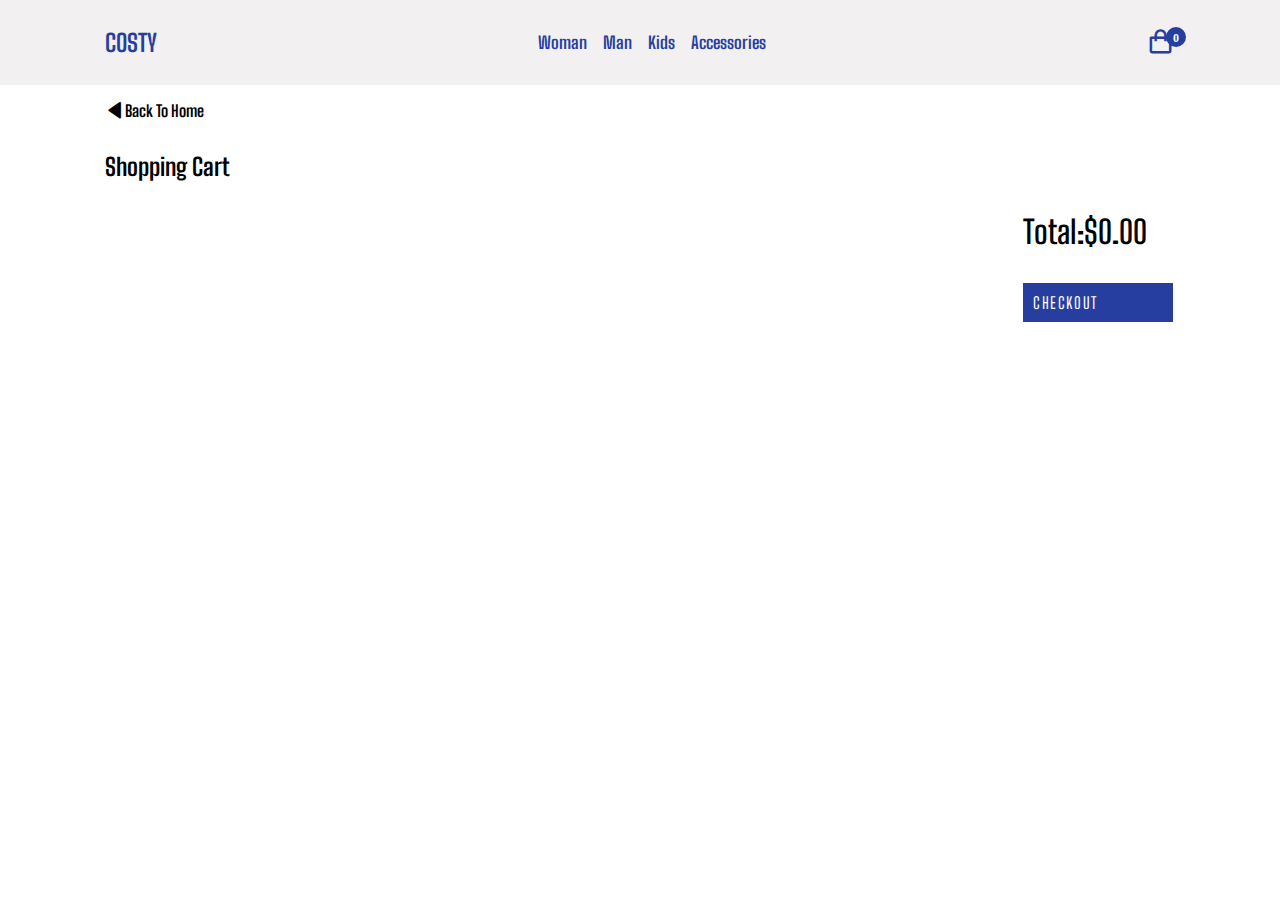
<file: cart.html>
<!DOCTYPE html>
<html lang="en">
  <head>
    <meta charset="UTF-8" />
    <meta name="viewport" content="width=device-width, initial-scale=1.0" />
    <title>Document</title>
    <!-- css -->
    <link rel="stylesheet" href="style.css" />
    <!-- box icons -->
    <link
      href="https://unpkg.com/boxicons@2.1.4/css/boxicons.min.css"
      rel="stylesheet"
    />
  </head>
  <body>
    <!-- header -->
    <header>
      <div class="nav container">
        <!-- menu icon -->
        <i class="bx bx-menu" id="menu-icon"></i>
        <!-- logo -->
        <a href="index.html" class="logo">COSTY</a>
        <!-- navbar -->
        <nav class="navbar">
          <a href="#" class="nav-link">Woman</a>
          <a href="#" class="nav-link">Man</a>
          <a href="#" class="nav-link">Kids</a>
          <a href="#" class="nav-link">Accessories</a>
        </nav>
        <!-- cart icon -->
        <a href="cart.html" id="cart-icon">
          <i class="bx bx-shopping-bag" data-quantity="0"></i>
        </a>
      </div>
    </header>
    <!-- cart -->
    <section class="cart-container container">
      <a href="index.html" class="back-homepage">
        <i class="bx bxs-left-arrow"></i>
        <span>Back To Home</span>
      </a>
      <h2 class="shopping-cart">Shopping Cart</h2>
      <div class="cart-box">
        <div class="card-data">
          <div id="cartItems">
            <div class="cart-item">
              <img
                width="100"
                src="https://pangaia.com/cdn/shop/products/Recycled-Cashmere-Core-Hoodie-Chestnut-Brown-Male-1.jpg?v=1663947464&width=1426"
                alt=""
              />
              <div class="cart-item-info">
                <h2 class="cart-item-title">title</h2>
                <input
                  type="number"
                  min="1"
                  value="1"
                  class="cart-item-quantity"
                />
              </div>
              <h2>price</h2>
              <button class="remove-from-cart">Remove</button>
            </div>
            <div class="cart-item">
              <img
                width="100"
                src="https://pangaia.com/cdn/shop/products/Recycled-Cashmere-Core-Hoodie-Chestnut-Brown-Male-1.jpg?v=1663947464&width=1426"
                alt=""
              />
              <div class="cart-item-info">
                <h2 class="cart-item-title">title</h2>
                <input
                  type="number"
                  min="1"
                  value="1"
                  class="cart-item-quantity"
                />
              </div>
              <h2>price</h2>
              <button class="remove-from-cart">Remove</button>
            </div>
          </div>
        </div>
        <div class="cart-t">
          <div id="cartTotal">123123</div>
          <a href="#" class="checkout-btn">Checkout</a>
        </div>
      </div>
    </section>

    <script src="./js/main.js" type="module"></script>
  </body>
</html>
</file>
<file: style.css>
@import url("https://fonts.googleapis.com/css2?family=Big+Shoulders+Text:wght@100..900&display=swap");

* {
  font-family: "Big Shoulders Text", sans-serif;
  margin: 0;
  padding: 0;
  box-sizing: border-box;
  text-decoration: none;
}
:root {
  --main-color: #273ea1;
  --text-color: #000;
  --bg-color: #fff;
  --container-color: #1e1e2a;
}

.container {
  max-width: 1070px;
  margin: auto;
  width: 100%;
}
header {
  position: fixed;
  top: 0;
  left: 0;
  width: 100%;
  z-index: 100;
  background-color: #f2f0f1;
}
.nav {
  display: flex;
  justify-content: space-between;
  align-items: center;
  padding: 25px 0;
}

#menu-icon {
  display: none;
  color: var(--main-color);
  font-size: 30px;
}
.logo {
  font-size: 24px;
  color: var(--main-color);
  text-transform: uppercase;
  font-weight: 700;
}
.navbar {
  display: flex;
  column-gap: 16px;
  align-items: center;
}
.nav-link {
  font-size: 17px;
  font-weight: 700;
  color: var(--main-color);
}
#cart-icon {
  color: var(--main-color);
  font-size: 29px;
  position: relative;
  cursor: pointer;
}
.bx-shopping-bag {
  font-size: 29px;
  color: var(--main-color);
  position: relative;
}
.bx-shopping-bag::after {
  content: attr(data-quantity);
  position: absolute;
  background-color: var(--main-color);
  width: 20px;
  height: 20px;
  font-size: 12px;
  color: var(--bg-color);
  display: flex;
  justify-content: center;
  align-items: center;
  top: 0;
  right: -11px;
  border-radius: 50%;
  font-weight: 600;
}
.home {
  position: relative;
  background: #f2f0f1;
  min-height: 700px;
}
.home-img {
  width: 100%;
  position: absolute;
  bottom: 0;
  left: 50%;
  transform: translate(-50%);
  display: flex;
  justify-content: center;
}
.home-img img {
  max-width: 700px;
  width: 100%;
}
.home-img::before {
  content: "Coloring Style";
  font-size: 144px;
  font-weight: 900;
  position: absolute;
  text-align: center;
  color: var(--main-color);
  top: -28px;
  text-transform: uppercase;
  z-index: -1;
}
.product-container {
  display: grid;
  grid-template-columns: repeat(4, 1fr);
  gap: 16px;
  margin-top: 32px;
}

.product-info {
  display: flex;
  flex-direction: column;
}
.product-img {
  width: 100%;
  height: 350px;
  object-fit: cover;
}
.product-title {
  font-size: 20px;
  font-weight: 600;
  margin: 12px 0 8px;
}
.product-price {
  font-size: 22px;
  font-weight: 700;
  color: var(--main-color);
}
.add-to-cart {
  background-color: var(--main-color);
  color: var(--bg-color);
  font-weight: 600;
  padding: 10px;
  margin-top: 50px;
  cursor: pointer;
  text-align: center;
}
.heading {
  font-size: 64px;
  text-align: center;
  font-weight: 900;
  margin-top: 40px;
}
/* footer */
.footer {
  background-color: var(--main-color);
  padding: 40px 0;
  margin-top: 15px;
}
.footer-c {
  display: grid;
  grid-template-columns: 60% 20% 20%;
  gap: 16px;
}
.footer-box {
  display: flex;
  flex-direction: column;
  gap: 10px;
}
.footer-box h2 {
  font-size: 128px;
  color: var(--bg-color);
  text-transform: uppercase;
}
.footer-box h3 {
  margin-top: 10px;
}
.social {
  display: flex;
  align-items: center;
  column-gap: 16px;
}
.social .bx {
  background: var(--bg-color);
  font-size: 20px;
  padding: 10px;
  color: var(--main-color);
  border-radius: 50%;
}
.footer-box a {
  color: var(--bg-color);
  text-transform: uppercase;
  padding-top: 30px;
}
.footer-box h3 {
  color: var(--bg-color);
}
.copyright {
  color: var(--bg-color);
  padding-top: 30px;
}

.cart-container {
  margin-top: 100px;
}
.back-homepage {
  display: flex;
  align-items: center;
}
.back-homepage .bx {
  font-size: 20px;
  color: var(--text-color);
}
.back-homepage span {
  font-size: 16px;
  color: var(--text-color);
  font-weight: bold;
}
.shopping-cart {
  margin-top: 32px;
}
.cart-box {
  display: grid;
  grid-template-columns: 80% 20%;
  gap: 62px;
  margin-top: 32px;
}
#cartItems {
  display: grid;
  row-gap: 16px;
}
.cart-item {
  display: grid;
  grid-template-columns: 0.5fr 1fr 0.5fr 0.5fr;
  align-items: center;
  border-bottom: 1px solid #cdcdcd;
  padding-bottom: 10px;
}
.cart-item img {
  width: 80px;
  height: 80px;
  object-fit: contain;
  object-position: center;
}
.cart-item-title {
  font-size: 18px;
}

.cart-item-quantity {
  border: 1px solid var(--text-color);
  outline-color: var(--main-color);
  width: 40px;
  padding: 3px;
  font-size: 18px;
  margin-top: 8px;
  height: 25px;
}
.car-item-price {
  font-size: 18px;
}
.remove-from-cart {
  max-width: 80px;
  background: crimson;
  border: none;
  outline: none;
  padding: 8px;
  color: var(--bg-color);
  font-weight: 700;
}
.cart-t {
  display: flex;
  flex-direction: column;
  gap: 32px;
}
#cartTotal {
  font-size: 32px;
  font-weight: 600;
}
.checkout-btn {
  background-color: var(--main-color);
  padding: 10px;
  color: var(--bg-color);
  text-transform: uppercase;
  max-width: 150px;
  letter-spacing: 1.6px;
}

/* Responsive */

@media (max-width: 1200px) {
  .container {
    width: 90%;
    margin: 0 auto;
  }
  .home-img::before {
    font-size: 128px;
    top: -35px;
  }
  .product-container {
    grid-template-columns: repeat(3, 1fr);
  }
  .cart-container {
    margin-top: 110px;
  }
}
@media (max-width: 910px) {
  .nav {
    padding: 18px 0;
  }
  .home-img::before {
    font-size: 96px;
  }
}
@media (max-width: 720px) {
  .home {
    min-height: 620px;
  }
  .home-img::before {
    font-size: 80px;
  }
  .cart-box {
    grid-template-columns: 1fr;
  }
  .footer-c {
    grid-template-columns: 1fr;
  }
}
@media (max-width: 550px) {
  #menu-icon {
    display: initial;
  }
  .navbar {
    position: absolute;
    background: #d4d4d4;
    display: flex;
    flex-direction: column;
    text-align: center;
    padding: 10px 0;
    left: 0;
    right: 0;
    top: 100%;
    clip-path: circle(0% at 0% 0%);
    transition: 0.6s;
  }
  .nav-link {
    display: block;
    padding: 15px;
  }
  .navbar.open-menu {
    clip-path: circle(145% at 0% 0%);
  }
  .home {
    min-height: 520px;
  }
  .home-img::before {
    font-size: 48px;
    top: -30px;
  }
  .heading {
    font-size: 40px;
  }
  .product-container {
    grid-template-columns: repeat(2, 1fr);
  }
}
@media (max-width: 400px) {
  .product-container {
    grid-template-columns: 1fr;
  }

  .social .bx {
    font-size: 15px;
    padding: 8px;
  }
}
</file>
